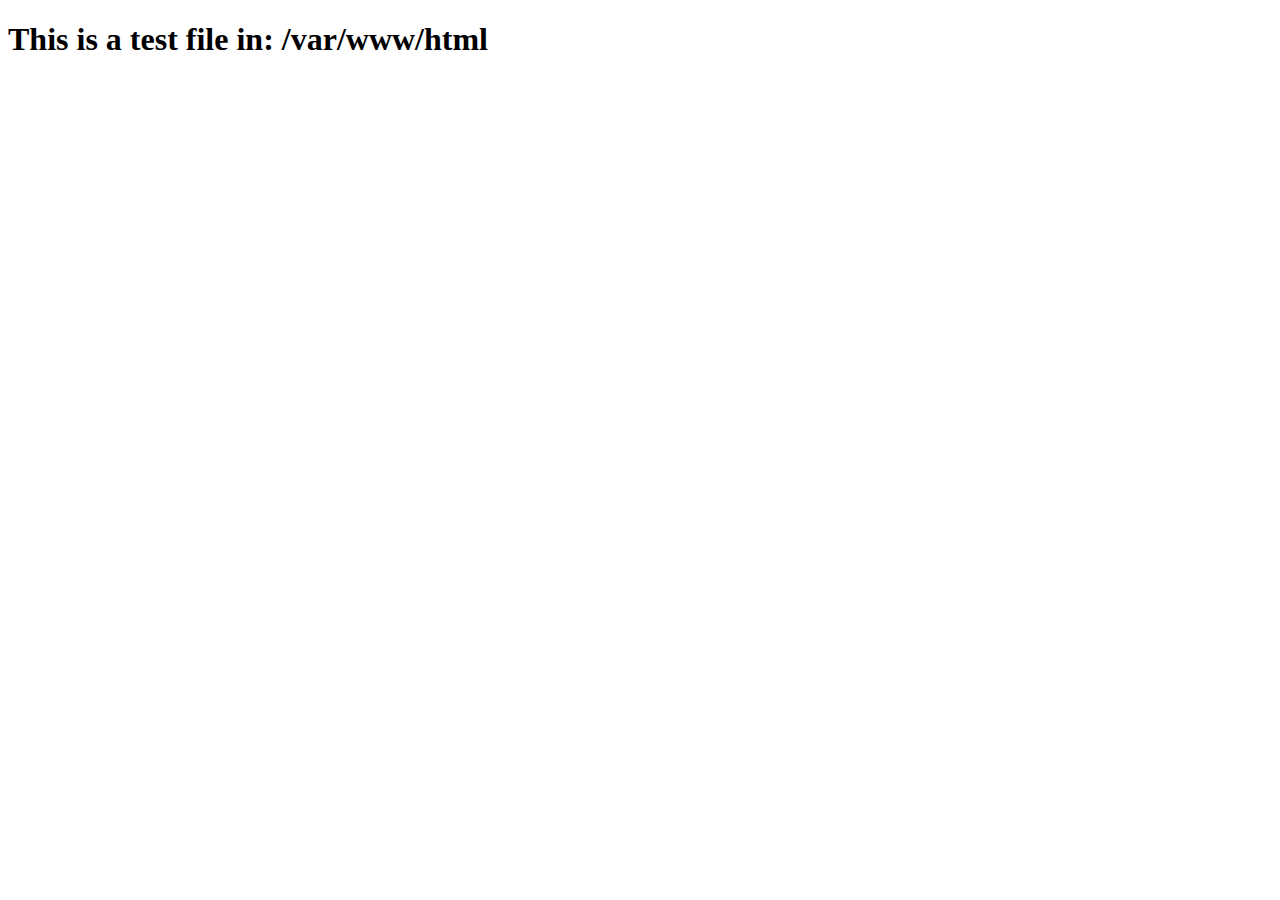
<file: test.html>
<!DOCTYPE html>
<!--[if lt IE 7]>      <html class="no-js lt-ie9 lt-ie8 lt-ie7"> <![endif]-->
<!--[if IE 7]>         <html class="no-js lt-ie9 lt-ie8"> <![endif]-->
<!--[if IE 8]>         <html class="no-js lt-ie9"> <![endif]-->
<!--[if gt IE 8]>      <html class="no-js"> <!--<![endif]-->
<html>
    <head>
        <meta charset="utf-8">
        <meta http-equiv="X-UA-Compatible" content="IE=edge">
        <title>This is a test file in: /var/www/html</title>
        <h1>This is a test file in: /var/www/html</h1>
        <meta name="description" content="">
        <meta name="viewport" content="width=device-width, initial-scale=1">
        <link rel="stylesheet" href="">
    </head>
    <body>
        <!--[if lt IE 7]>
            <p class="browsehappy">You are using an <strong>outdated</strong> browser. Please <a href="#">upgrade your browser</a> to improve your experience.</p>
        <![endif]-->
        
        <script src="" async defer></script>

        <script>
            console.log("test.html ....")
        </script>
    </body>
</html>
</file>
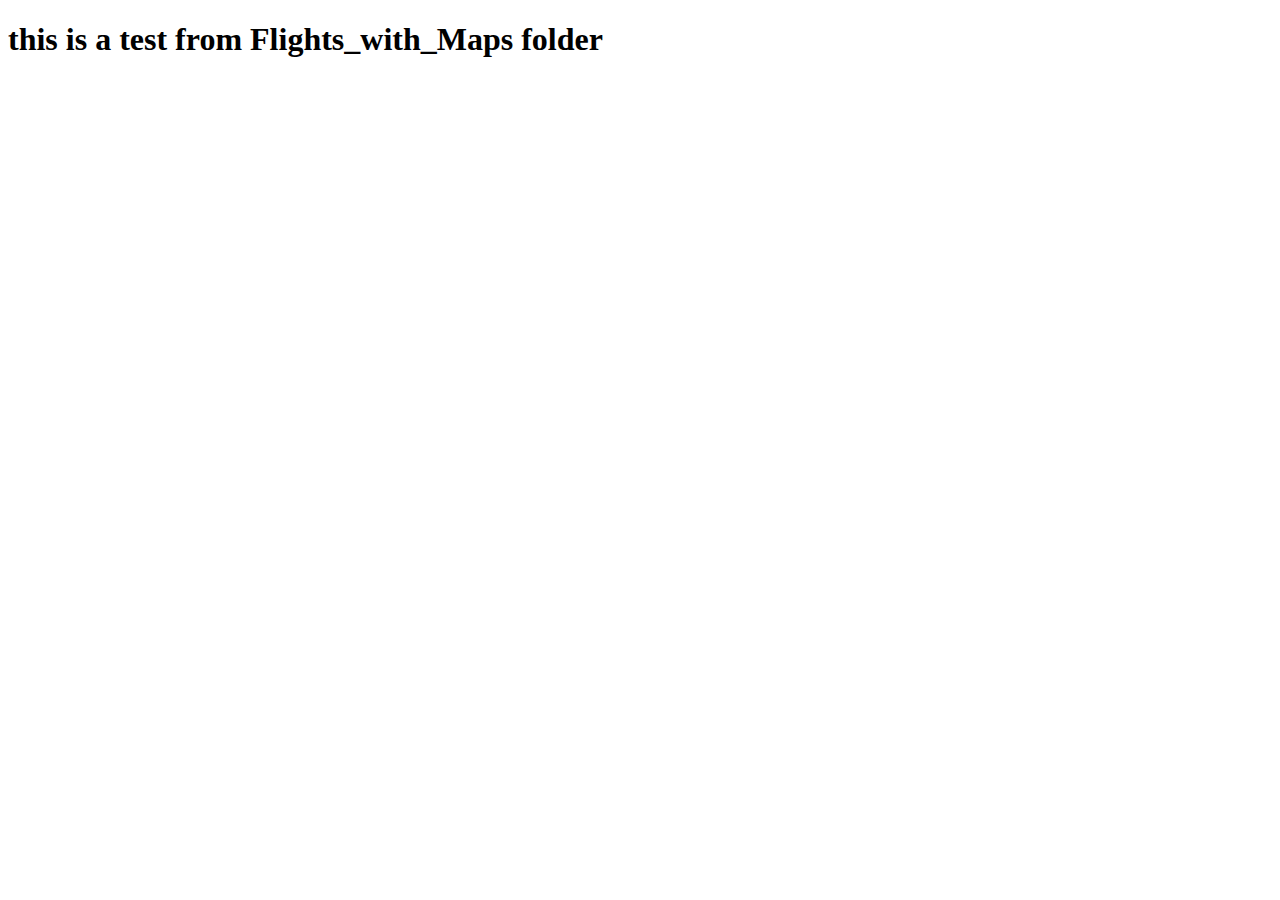
<file: test2.html>
<!DOCTYPE html>
<!--[if lt IE 7]>      <html class="no-js lt-ie9 lt-ie8 lt-ie7"> <![endif]-->
<!--[if IE 7]>         <html class="no-js lt-ie9 lt-ie8"> <![endif]-->
<!--[if IE 8]>         <html class="no-js lt-ie9"> <![endif]-->
<!--[if gt IE 8]>      <html class="no-js"> <!--<![endif]-->
<html>
    <head>
        <meta charset="utf-8">
        <meta http-equiv="X-UA-Compatible" content="IE=edge">
        <title></title>
        <meta name="description" content="">
        <meta name="viewport" content="width=device-width, initial-scale=1">
        <link rel="stylesheet" href="">
    </head>
    <body>
        <!--[if lt IE 7]>
            <p class="browsehappy">You are using an <strong>outdated</strong> browser. Please <a href="#">upgrade your browser</a> to improve your experience.</p>
        <![endif]-->
        <h1>this is a test from Flights_with_Maps folder</h1>
        <script src="" async defer></script>
    </body>
</html>
</file>
